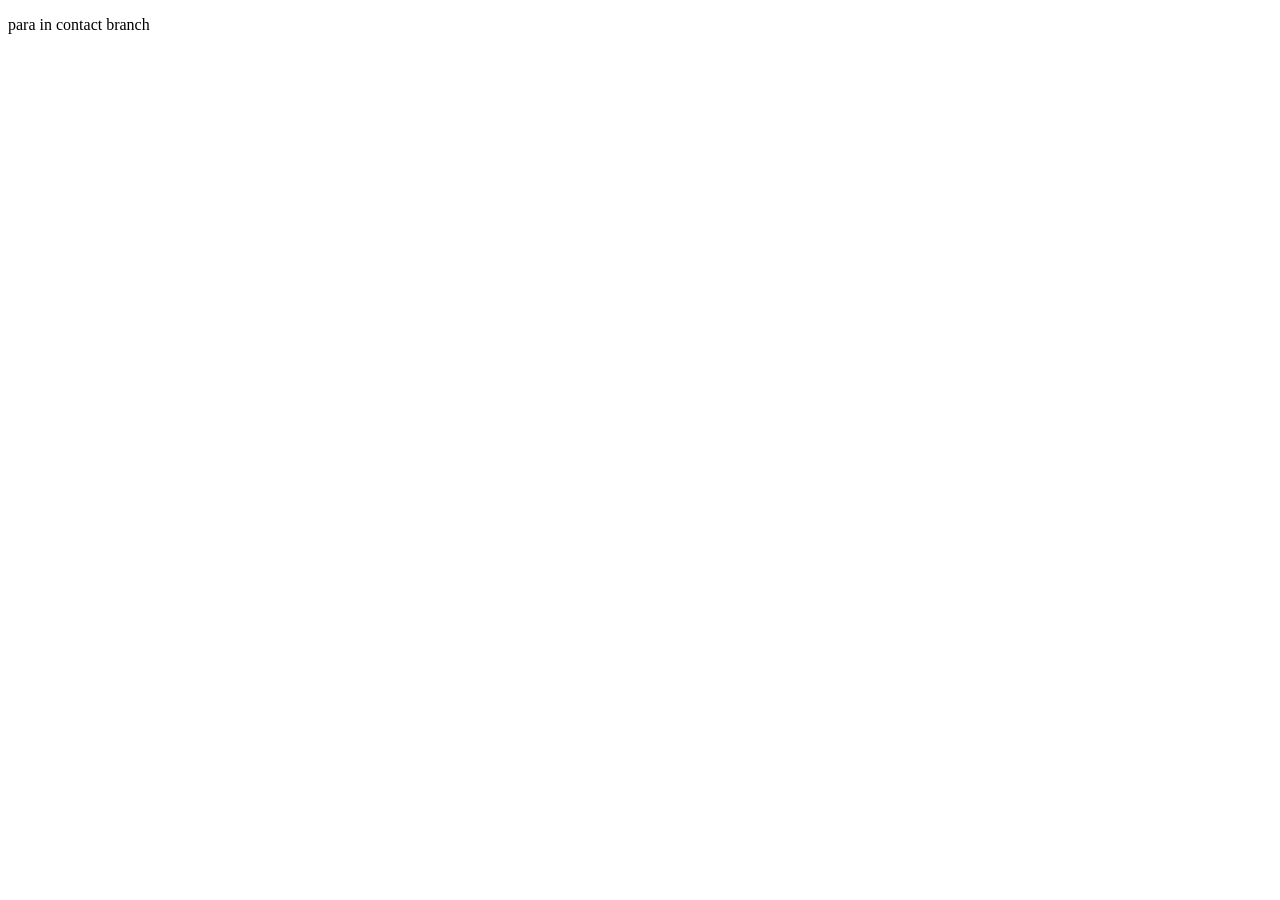
<file: contact.html>
<!DOCTYPE html>
<html lang="en">
<head>
    <meta charset="UTF-8">
    <meta name="viewport" content="width=device-width, initial-scale=1.0">
    <title>Document</title>
</head>
<body>
    <p>para in contact branch</p>
</body>
</html>
</file>
